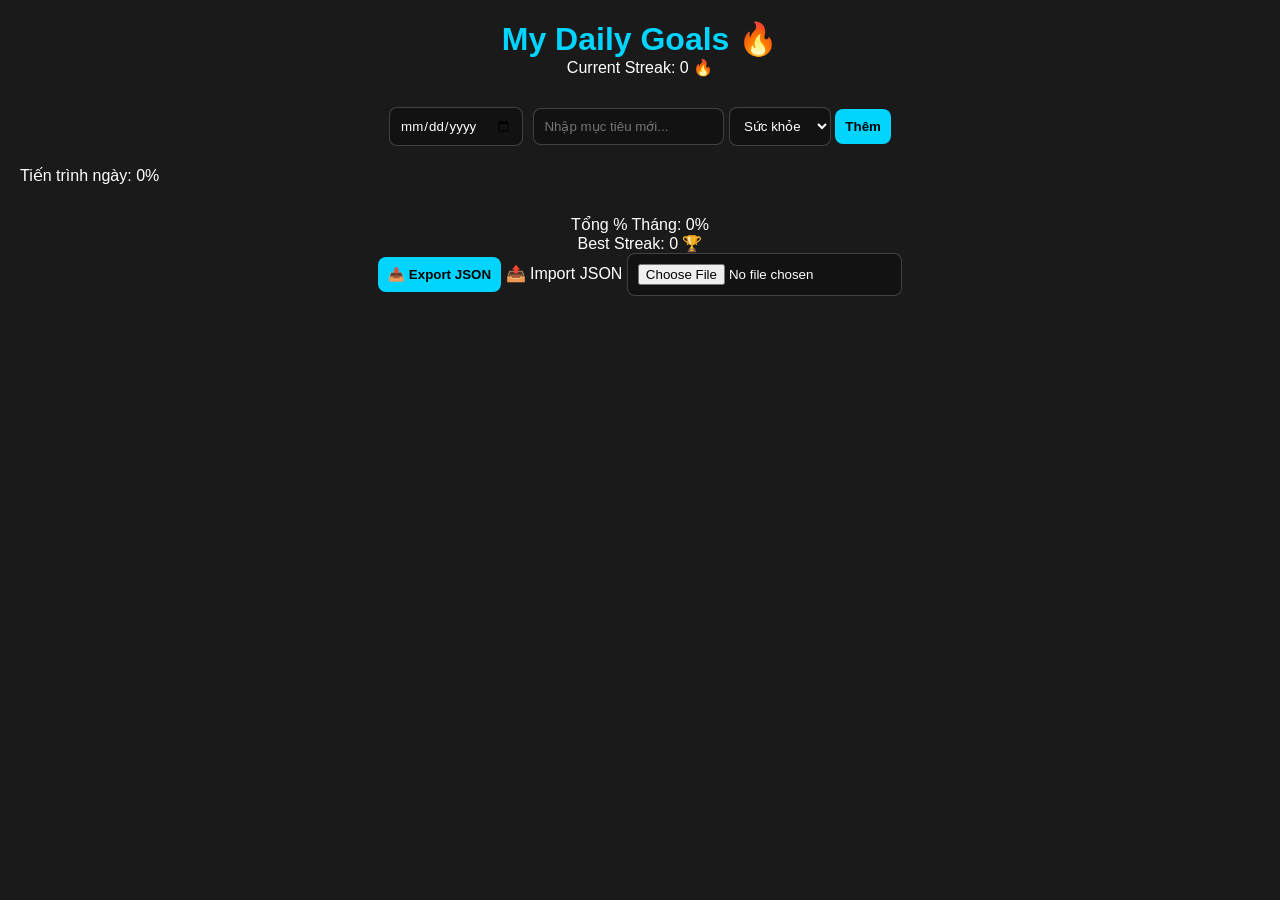
<file: index.html.html>
<!DOCTYPE html>
<html lang="vi">
<head>
    <meta charset="UTF-8">
    <meta name="viewport" content="width=device-width, initial-scale=1.0">
    <title>My Daily Goals</title>
    <link rel="stylesheet" href="style.css">
    <link rel="manifest" href="manifest.json">
    <meta name="theme-color" content="#0a0a0a">
</head>
<body>
    <header>
        <h1>My Daily Goals 🔥</h1>
        <div class="header-stats">
            <span id="current-streak-display">Current Streak: 0 🔥</span>
        </div>
    </header>

    <div class="controls">
        <input type="date" id="date-picker">
        <div class="add-goal-box">
            <input type="text" id="goal-input" placeholder="Nhập mục tiêu mới...">
            <select id="goal-type">
                <option value="health">Sức khỏe</option>
                <option value="work">Công việc</option>
                <option value="study">Học tập</option>
            </select>
            <button id="add-btn">Thêm</button>
        </div>
    </div>

    <div class="progress-section">
        <span>Tiến trình ngày: <span id="daily-progress-text">0%</span></span>
        <div class="progress-bar-container">
            <div id="daily-progress-bar" class="progress-fill"></div>
        </div>
    </div>

    <main id="goal-container" class="grid-container">
        </main>

    <footer>
        <div class="footer-stats">
            <p>Tổng % Tháng: <span id="monthly-progress">0%</span></p>
            <p>Best Streak: <span id="best-streak">0 🏆</span></p>
        </div>
        <div class="data-actions">
            <button id="export-btn">📥 Export JSON</button>
            <label for="import-file" class="import-label">📤 Import JSON</label>
            <input type="file" id="import-file" accept=".json">
        </div>
    </footer>

    <script src="app.js"></script>
    <script>
        // Đăng ký Service Worker cho PWA
        if ('serviceWorker' in navigator) {
            window.addEventListener('load', () => {
                navigator.serviceWorker.register('sw.js').catch(err => console.log('SW setup failed', err));
            });
        }
    </script>
</body>
</html>
</file>
<file: style.css>
:root {
    --bg-color: #1a1a1a;
    --primary-color: #00d4ff;
    --text-color: #ffffff;
    --card-bg: rgba(255, 255, 255, 0.05);
    --coral-red: #ff6b6b;
}

* { box-sizing: border-box; margin: 0; padding: 0; font-family: 'Segoe UI', sans-serif; }
body { background-color: var(--bg-color); color: var(--text-color); min-height: 100vh; padding: 20px; transition: 0.3s; overflow-x: hidden; }

/* THEME SETTINGS */
#theme-settings { display: flex; gap: 15px; align-items: center; justify-content: flex-end; margin-bottom: 20px; padding: 15px; background: var(--card-bg); border-radius: 8px; flex-wrap: wrap; }
.color-picker-label { display: flex; align-items: center; gap: 8px; cursor: pointer; font-size: 0.9rem; }
input[type="color"] { -webkit-appearance: none; border: 2px solid rgba(255,255,255,0.2); width: 30px; height: 30px; border-radius: 6px; cursor: pointer; background: none; padding: 0; }
input[type="color"]::-webkit-color-swatch { border: none; border-radius: 4px; }
header { text-align: center; margin-bottom: 30px; }
h1 { color: var(--primary-color); }

/* LAYOUT & MODULES */
#drag-container { display: flex; flex-direction: row; flex-wrap: wrap; gap: 20px; align-items: flex-start; }
.draggable-module { 
    background: var(--card-bg); border: 1px solid rgba(255, 255, 255, 0.1); 
    border-radius: 12px; padding: 15px; position: relative; 
    min-width: 320px; flex: 0 0 100%; display: flex; flex-direction: column; transition: border 0.2s; box-sizing: border-box;
}
.draggable-module.dragging { opacity: 0.5; border: 2px dashed var(--primary-color); }
.draggable-module.resizing { border: 2px solid var(--primary-color); user-select: none; }
.drag-handle { cursor: grab; font-weight: bold; padding: 10px; margin-bottom: 15px; background: rgba(0,0,0,0.2); border-radius: 6px; }
.drag-handle:active { cursor: grabbing; }
.flex-grow-area { flex: 1; overflow-y: auto; padding-right: 5px; }

/* RESIZE HANDLES */
.resize-handle { position: absolute; right: 0; top: 0; width: 12px; height: 100%; cursor: col-resize; z-index: 20; }
.resize-handle-y { position: absolute; bottom: 0; left: 0; width: 100%; height: 12px; cursor: row-resize; z-index: 20; }
.resize-handle-corner { position: absolute; right: 0; bottom: 0; width: 20px; height: 20px; cursor: nwse-resize; z-index: 25; }
.resize-handle:hover, .resize-handle-y:hover { background: rgba(0, 212, 255, 0.2); }
.resize-handle-corner:hover { background: var(--primary-color); opacity: 0.8; }

/* CONTROLS */
input, select, button, textarea { padding: 10px; border-radius: 8px; border: 1px solid rgba(255,255,255,0.2); background: rgba(0,0,0,0.3); color: var(--text-color); outline: none; }
button { background: var(--primary-color); color: #000; font-weight: bold; cursor: pointer; border: none; transition: 0.2s; }
button:hover { filter: brightness(1.2); transform: scale(1.02); }
.img-upload-btn { background: rgba(255,255,255,0.1); padding: 10px; border-radius: 8px; cursor: pointer; border: 1px solid rgba(255,255,255,0.2); display: inline-flex; align-items: center; justify-content: center; }

/* GOALS & RECALL */
.controls { display: flex; gap: 10px; justify-content: center; margin-bottom: 20px; flex-wrap: wrap; }
.input-group { display: flex; flex-direction: column; text-align: left; gap: 4px; font-size: 0.8rem; }
.grid-container { display: grid; gap: 10px; align-content: start; }
.card { background: rgba(0,0,0,0.2); padding: 15px; border-radius: 8px; border-left: 4px solid #555; }
.card.completed { border-left-color: #4CAF50; opacity: 0.8; }
#recall-notice { background: rgba(255, 193, 7, 0.2); border: 1px solid #ffc107; padding: 10px; border-radius: 8px; margin-bottom: 15px; }
.hidden { display: none !important; }

/* IMAGES IN CARDS */
.img-wrapper { position: relative; margin-top: 10px; display: inline-block; max-width: 100%; }
.card-img, .fc-img { max-width: 100%; max-height: 180px; border-radius: 6px; object-fit: contain; display: block; border: 1px solid rgba(255,255,255,0.1); }
.recall-img { max-width: 120px; max-height: 80px; border-radius: 4px; object-fit: contain; display: block; }
.view-img-btn { position: absolute; bottom: 5px; right: 5px; background: rgba(0,0,0,0.8); color: #fff; padding: 6px 10px; border-radius: 4px; font-size: 0.8rem; cursor: pointer; border: 1px solid rgba(255,255,255,0.3); z-index: 10; }
.view-img-btn:hover { background: var(--primary-color); color: #000; }

/* FLASHCARDS */
.fc-input-wrap { display: flex; gap: 5px; }
.fc-grid { display: grid; grid-template-columns: repeat(auto-fill, minmax(260px, 1fr)); gap: 15px; align-content: start; }
.flashcard { perspective: 1000px; height: 220px; cursor: pointer; position: relative; }
.fc-inner { position: relative; width: 100%; height: 100%; transition: transform 0.6s; transform-style: preserve-3d; }
.flashcard.flipped .fc-inner { transform: rotateY(180deg); }
.fc-front, .fc-back { position: absolute; width: 100%; height: 100%; backface-visibility: hidden; border-radius: 12px; border: 2px solid var(--primary-color); display: flex; flex-direction: column; align-items: center; justify-content: center; padding: 15px; text-align: center; overflow: hidden;}
.fc-front { background: rgba(0,0,0,0.4); }
.fc-back { background: var(--primary-color); color: #000; transform: rotateY(180deg); }
.fc-delete-btn { position: absolute; top: 8px; right: 8px; background: rgba(255,107,107,0.2); color: #ff6b6b; border: 1px solid transparent; width: 30px; height: 30px; border-radius: 50%; display: flex; align-items: center; justify-content: center; cursor: pointer; z-index: 15; font-size: 1rem; transition: 0.2s;}
.fc-delete-btn:hover { background: #ff6b6b; color: white; }
.fc-front, .fc-back { display: flex; flex-direction: column; justify-content: flex-start; }
.fc-front .img-wrapper, .fc-back .img-wrapper { flex: 1; min-height: 0; width: 100%; display: flex; align-items: center; justify-content: center; margin-top: 10px; }
.fc-img { max-height: 100%; max-width: 100%; object-fit: contain; }
.fc-actions { flex-shrink: 0; margin-top: auto; padding-top: 10px; }

/* TÍNH NĂNG MỚI: ĐÁNH SỐ THỨ TỰ & ALBUM NHÓM */
.fc-number { position: absolute; top: 8px; left: 8px; background: rgba(0,0,0,0.6); color: #fff; border-radius: 6px; padding: 3px 8px; font-size: 0.85rem; font-weight: bold; z-index: 10; border: 1px solid rgba(255,255,255,0.2); }
.fc-group-stack { position: relative; background: rgba(0,0,0,0.3); border: 2px dashed var(--primary-color); border-radius: 12px; display: flex; flex-direction: column; align-items: center; justify-content: center; cursor: pointer; height: 220px; transition: 0.2s; text-align: center; padding: 15px; }
.fc-group-stack::before { content: ''; position: absolute; width: 90%; height: 10px; background: rgba(255,255,255,0.1); border-radius: 10px 10px 0 0; top: -10px; left: 5%; border: 1px solid rgba(255,255,255,0.1); border-bottom: none; }
.fc-group-stack::after { content: ''; position: absolute; width: 80%; height: 10px; background: rgba(255,255,255,0.05); border-radius: 10px 10px 0 0; top: -20px; left: 10%; border: 1px solid rgba(255,255,255,0.05); border-bottom: none; }
.fc-group-stack:hover { transform: translateY(-5px); box-shadow: 0 10px 20px rgba(0,0,0,0.3); background: rgba(0,0,0,0.5); }
.fc-group-title { font-size: 1.2rem; font-weight: bold; color: var(--text-color); margin-bottom: 5px; word-break: break-word;}
.fc-group-count { font-size: 0.9rem; color: #aaa; background: rgba(0,0,0,0.4); padding: 4px 10px; border-radius: 20px; margin-top: 10px;}
.fc-group-del-btn { position: absolute; top: 8px; right: 8px; background: rgba(255,107,107,0.2); color: #ff6b6b; border: 1px solid transparent; width: 30px; height: 30px; border-radius: 50%; display: flex; align-items: center; justify-content: center; cursor: pointer; z-index: 15; font-size: 1rem; transition: 0.2s;}
.fc-group-del-btn:hover { background: #ff6b6b; color: white; }

/* WHEEL */
.wheel-split-layout { display: flex; gap: 20px; flex-wrap: wrap; justify-content: center; align-items: center; }
.wheel-left { flex: 1; min-width: 220px; display: flex; flex-direction: column; }
.wheel-left textarea { flex: 1; min-height: 100px; resize: vertical; }
.wheel-color-settings { background: rgba(0,0,0,0.2); padding: 10px; border-radius: 8px; }
.wheel-right { flex: 1; min-width: 250px; display: flex; flex-direction: column; align-items: center; gap: 10px; }
.wheel-box { position: relative; width: 240px; height: 240px; }
#wheel { width: 100%; height: 100%; border-radius: 50%; border: 4px solid var(--text-color); position: relative; transition: transform 4s cubic-bezier(0.1, 0.7, 0.1, 1); overflow: hidden; }
.wheel-pointer { position: absolute; top: -15px; left: 50%; transform: translateX(-50%); font-size: 30px; color: var(--primary-color); z-index: 10; text-shadow: 0 2px 4px rgba(0,0,0,0.5); }
.wheel-text-wrapper { position: absolute; top: 50%; left: 50%; width: 50%; height: 2px; transform-origin: 0 50%; display: flex; align-items: center; justify-content: flex-end; padding-right: 15px; box-sizing: border-box; }
.wheel-text { font-weight: bold; font-size: 0.95rem; white-space: nowrap; overflow: hidden; text-overflow: ellipsis; max-width: 100px; }

/* POMODORO */
.pomo-settings { display: flex; justify-content: center; gap: 20px; margin-bottom: 20px; flex-wrap: wrap; }
.pomo-timers { display: flex; justify-content: center; align-items: center; gap: 40px; margin-bottom: 20px; flex-wrap: wrap; }
.timer-box { display: flex; flex-direction: column; align-items: center; opacity: 0.4; transition: 0.3s; filter: grayscale(100%); }
.timer-box.active { opacity: 1; transform: scale(1.1); filter: grayscale(0%); }
.svg-container { position: relative; width: 140px; height: 140px; }
.ring-fill { stroke: var(--primary-color); stroke-dasharray: 377; stroke-dashoffset: 0; transform: rotate(-90deg); transform-origin: center; transition: 1s linear; stroke-linecap: round;}
.ring-bg { stroke: rgba(255,255,255,0.1); }
.time-display { position: absolute; top: 50%; left: 50%; transform: translate(-50%, -50%); font-size: 1.8rem; font-weight: bold; }
.pomo-controls { display: flex; justify-content: center; gap: 15px; }

/* HABIT TRACKER & SHEETS */
.sheet-controls { display: flex; gap: 10px; margin-bottom: 10px; }
.table-responsive, .habit-table-container { overflow-x: auto; margin-top: 10px; }
table { border-collapse: collapse; width: 100%; text-align: center; }
th, td { border: 1px solid rgba(255,255,255,0.1); padding: 8px; font-size: 0.85rem; }
th { background: rgba(0,0,0,0.3); color: var(--primary-color); white-space: nowrap; }
.habit-name-cell { text-align: left !important; font-weight: bold; min-width: 180px !important; position: sticky; left: 0; background: var(--bg-color); z-index: 2; border-right: 2px solid rgba(255,255,255,0.2) !important; }
.habit-checkbox { cursor: pointer; transform: scale(1.3); }

/* --- TÍNH NĂNG MỚI: TỰ ĐỘNG CO BÓP CỘT BẢNG THỐNG KÊ --- */
#mini-sheet { table-layout: auto; }
#mini-sheet td, #mini-sheet th { padding: 0; }
#mini-sheet input {
    width: 100%;
    min-width: 75px; /* Đã tăng lên 75px để đảm bảo các chữ như "Test 10" không bao giờ bị cắt */
    box-sizing: border-box;
    border: none;
    background: transparent;
    color: var(--text-color);
    padding: 10px 2px; /* Đã giảm khoảng đệm 2 bên để ưu tiên diện tích hiển thị chữ */
    text-align: center;
    font-size: 0.85rem;
    transition: background 0.2s;
}
#mini-sheet input:focus {
    background: rgba(255,255,255,0.1); 
    outline: none;
}

/* IMAGE VIEWER MODAL */
#image-viewer-modal { display: none; position: fixed; inset: 0; background: rgba(0,0,0,0.95); z-index: 99999; flex-direction: column; align-items: center; justify-content: center; }
.iv-content { width: 95%; height: 85%; display: flex; align-items: center; justify-content: center; overflow: hidden; }
#iv-image { max-width: 100%; max-height: 100%; transition: transform 0.2s ease; object-fit: contain; }
.iv-controls { position: absolute; top: 20px; right: 20px; display: flex; gap: 15px; z-index: 100000; }
.iv-controls button { padding: 12px 20px; font-size: 1.2rem; border-radius: 8px;}
footer { text-align: center; margin-top: 30px; }

/* NOTION CHECKBOX */
.notion-checkbox { position: relative; width: 18px; height: 18px; border: 1.5px solid #d3d3d1; border-radius: 4px; cursor: pointer; background: #fff; transition: all 0.15s ease; display: inline-flex; align-items: center; justify-content: center; }
.notion-checkbox input { opacity: 0; position: absolute; width: 100%; height: 100%; cursor: pointer; }
.notion-checkbox span { font-size: 12px; color: white; transform: scale(0); transition: 0.15s; }
.notion-checkbox input:checked + span { transform: scale(1); }
.notion-checkbox input:checked { background: transparent; }
.notion-checkbox:has(input:checked) { background: #2f80ed; border-color: #2f80ed; }
.notion-checkbox:hover { border-color: #999; }
.card > div:first-child { display: flex; justify-content: space-between; align-items: center; }
.card.completed h4 { text-decoration: line-through; opacity: 0.6; }

/* CO BÓP LƯỚI GOALS */
#goal-container.grid-container { display: grid; grid-template-columns: repeat(auto-fill, minmax(260px, 1fr)); gap: 15px; align-items: start; }
.card { height: fit-content; word-break: break-word; display: flex; flex-direction: column; gap: 8px; }
.card > div:first-child { gap: 15px; align-items: flex-start; }

/* =========================================================================
   TÍNH NĂNG MỚI: HIỆU ỨNG CHỌN FLASHCARD NGẪU NHIÊN
========================================================================= */
@keyframes randomPop {
    0% { transform: scale(1); }
    50% { transform: scale(0.95); z-index: 100; }
    100% { transform: scale(0.95); z-index: 100; }
}
.flashcard.highlight-random {
    animation: randomPop 1.5s ease-in-out forwards;
}
.flashcard.highlight-random .fc-front, 
.flashcard.highlight-random .fc-back {
    border: 2px solid #ff9800 !important; /* Giữ nguyên 2px như thẻ gốc để không gây xô lệch viền */
    box-shadow: inset 0 0 40px rgba(255, 152, 0, 0.7), inset 0 0 15px rgba(255, 152, 0, 1) !important; /* 100% ánh sáng hắt vào trong (inset), tuyệt đối không bị khung cắt xén */
}
/* ACTIVE RECALL LIST */
#recall-list { list-style: none; padding: 0; margin-top: 10px; display: flex; flex-direction: column; gap: 10px; }
#recall-list li { display: flex; align-items: center; justify-content: space-between; background: rgba(0,0,0,0.3); padding: 10px 15px; border-radius: 8px; border-left: 4px solid #ffc107; gap: 15px; }
.recall-item-content { display: flex; align-items: center; gap: 15px; flex: 1; flex-wrap: wrap; }
.recall-done-btn { background: var(--primary-color); color: #000; padding: 6px 12px; font-size: 0.8rem; flex-shrink: 0; }

/* --- FORMAT SHEET HIGHLIGHT & CHỌN NHIỀU Ô --- */
#mini-sheet td, #mini-sheet th { 
    padding: 0; 
    position: relative; /* Cực kỳ quan trọng để gắn nút kéo */
}
#mini-sheet input.selected-range {
    background: rgba(0, 212, 255, 0.15) !important; /* Màu xanh nhạt cho các ô được bôi đen */
}
#mini-sheet input.selected-cell {
    border: 2px solid var(--primary-color) !important;
    background: rgba(0, 212, 255, 0.2) !important;
    box-shadow: inset 0 0 10px rgba(0, 212, 255, 0.3);
}
/* Nút kéo (Drag Handle) góc dưới bên phải */
.sheet-drag-handle {
    position: absolute;
    bottom: -4px;
    right: -4px;
    width: 10px;
    height: 10px;
    background: var(--primary-color);
    border-radius: 50%;
    cursor: crosshair;
    z-index: 10;
    border: 1px solid #fff;
    box-shadow: 0 0 3px rgba(0,0,0,0.5);
}

/* --- TÙY CHỈNH NÚT GIA HẠN ÔN TẬP --- */
.recall-reschedule-select {
    padding: 6px;
    border-radius: 6px;
    font-size: 0.8rem;
    background: rgba(0,0,0,0.5);
    border: 1px solid rgba(255,255,255,0.2);
    color: #fff;
    outline: none;
    cursor: pointer;
    transition: 0.2s;
}
.recall-reschedule-select:hover {
    background: rgba(255,255,255,0.1);
}
.recall-reschedule-select option {
    background: #222; /* Giúp menu thả xuống có màu đen đồng bộ */
    color: #fff;
}
</file>
